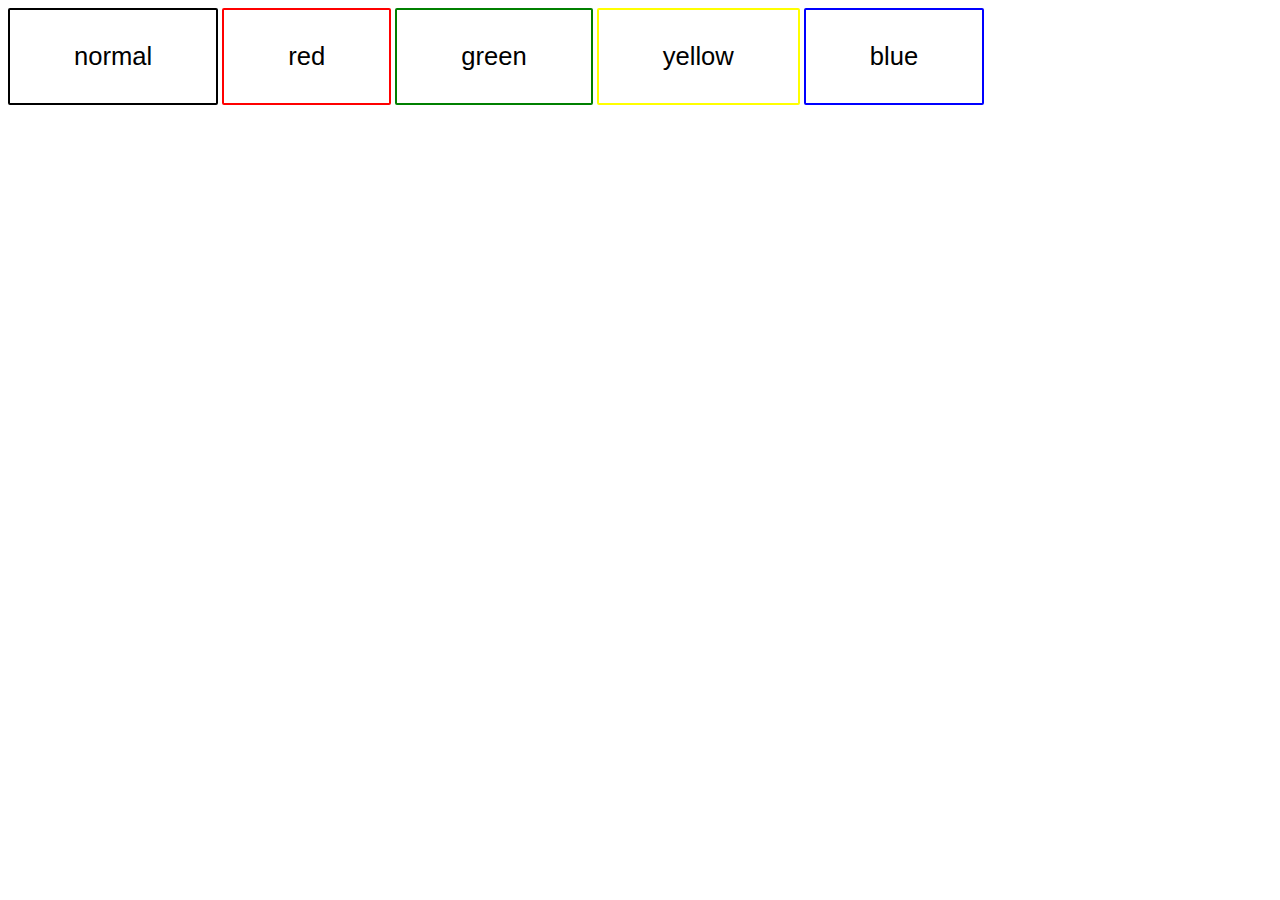
<file: exo1/index.html>
<!DOCTYPE html>
<html lang="en">
<head>
    <meta charset="UTF-8">
    <meta name="viewport" content="width=device-width, initial-scale=1.0">
    <title>exo1</title>
    <link rel="stylesheet" href="style.css">
</head>
<body>
    <button class='btn black'>normal</button>
<button class='btn red'>red</button>
<button class='btn green'>green</button>
<button class='btn yellow'>yellow</button>
<button class='btn blue'>blue</button>
</body>
</html>
</file>
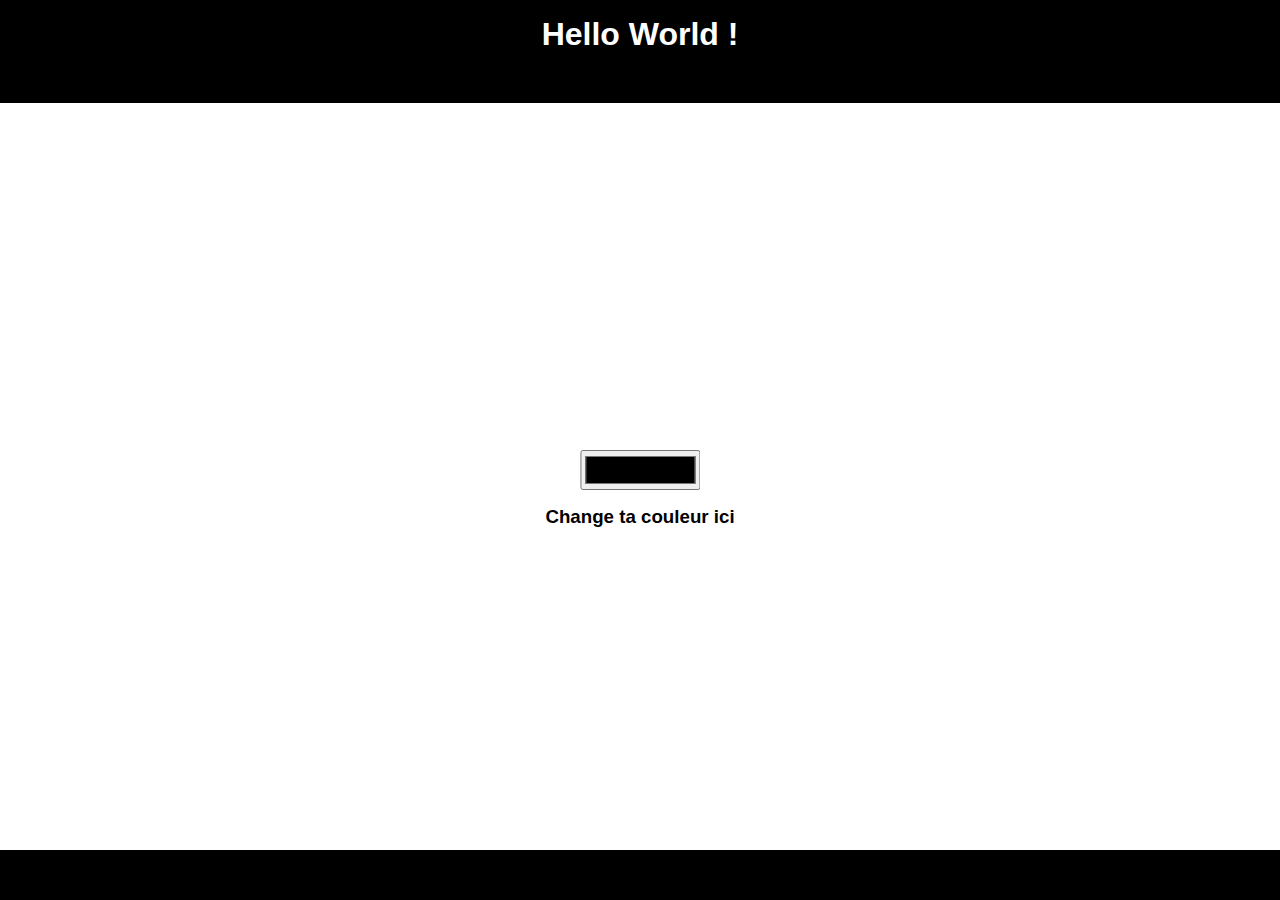
<file: exo2/index.html>
<!DOCTYPE html>
<html lang="en">
<head>
    <meta charset="UTF-8">
    <meta name="viewport" content="width=device-width, initial-scale=1.0">
    <title>exo2</title>
    <link rel="stylesheet" href="style.css">
    <script defer src="script.js"></script>
</head>
<body>

    <header >
        <h1>Hello World !</h1>
        <div class="subtitle">Header</div>
      </header>
      
      <main>
        <div>
          <input type="color" id="chooser">
          <h3>Change ta couleur ici</h3>
        </div>
      </main>
      
      <footer>
        Footer 
      </footer>
    
</body>
</html>
</file>
<file: exo1/style.css>
.btn {
    padding: 2rem 4rem;
    border: 2px solid var(--color, black);
    background: transparent;
    font-size: 1.6em;
    border-radius: 2px;
  }
  /* Créer les variables CSS correpondantes aux classes des différents boutons
  
  Ne pas oublier l'effet au survol (effet inversé / fond de la variable de couleur)*/




  :root {
    --red : red;
    --green : green ;
    --jaune : yellow ;
    --blue : blue ;
    --white : white;
    --black : black;
  }


.black:hover{
    background-color: var(--black);
    color: var(--white);
}


  .red{
  border: 2px solid var(--red);
}

.red:hover{
    background-color: var(--red);
    color:  var(--white);
}
  .green{
  border: 2px solid var(--green);
}

.green:hover{
    background-color: var(--green);
    color:  var(--white);
}


  .yellow{
  border: 2px solid var(--jaune);
}


.yellow:hover{
    background-color: var(--jaune);
    color:  var(--white);
}

  .blue{
  border: 2px solid var(--blue);
}

.blue:hover{
    background-color: var(--blue);
    color:  var(--white);
}
</file>
<file: exo2/style.css>
/* 
- Définir une variable sur l'élément global correspondant à la couleur primaire (--main-color) du theme
- Le background du header et footer sont définis par la variable CSS
- la div subtitle adopte une couleur plus sombre que celle du header
*/

* {
  margin: 0;
}
body {
  display: flex;
  flex-direction: column;
  font-family: Helvetica, "Trebuchet MS", Verdana, sans-serif;
  text-align: center;
}
html,
body {
  height: 100%;
}



:root{
  --bg-color : black;
  --bg-black-filter: rgba(0, 0, 0, 0.3)
}



header {
 
  background-color: var(--bg-color);
  
}

/* .subtitle {
   background-color: var(--bg-color); 
} */



h1 {
  margin: 0;
  padding: 1rem;
  color: white;
}
.subtitle {
  padding: 0.5rem 1rem;
  background-color: var(--bg-black-filter);
}
main {
  flex: 1;
  padding: 1rem;
}
main > div {
  position: absolute;
  top: 50%;
  left: 50%;
  transform: translateY(-50%);
  transform: translateX(-50%);
}
input {
  width: 120px;
  height: 40px;
}
h3 {
  margin-top: 1rem;
}
footer {
  padding: 1rem;
  background-color: var(--bg-color);


}
</file>
